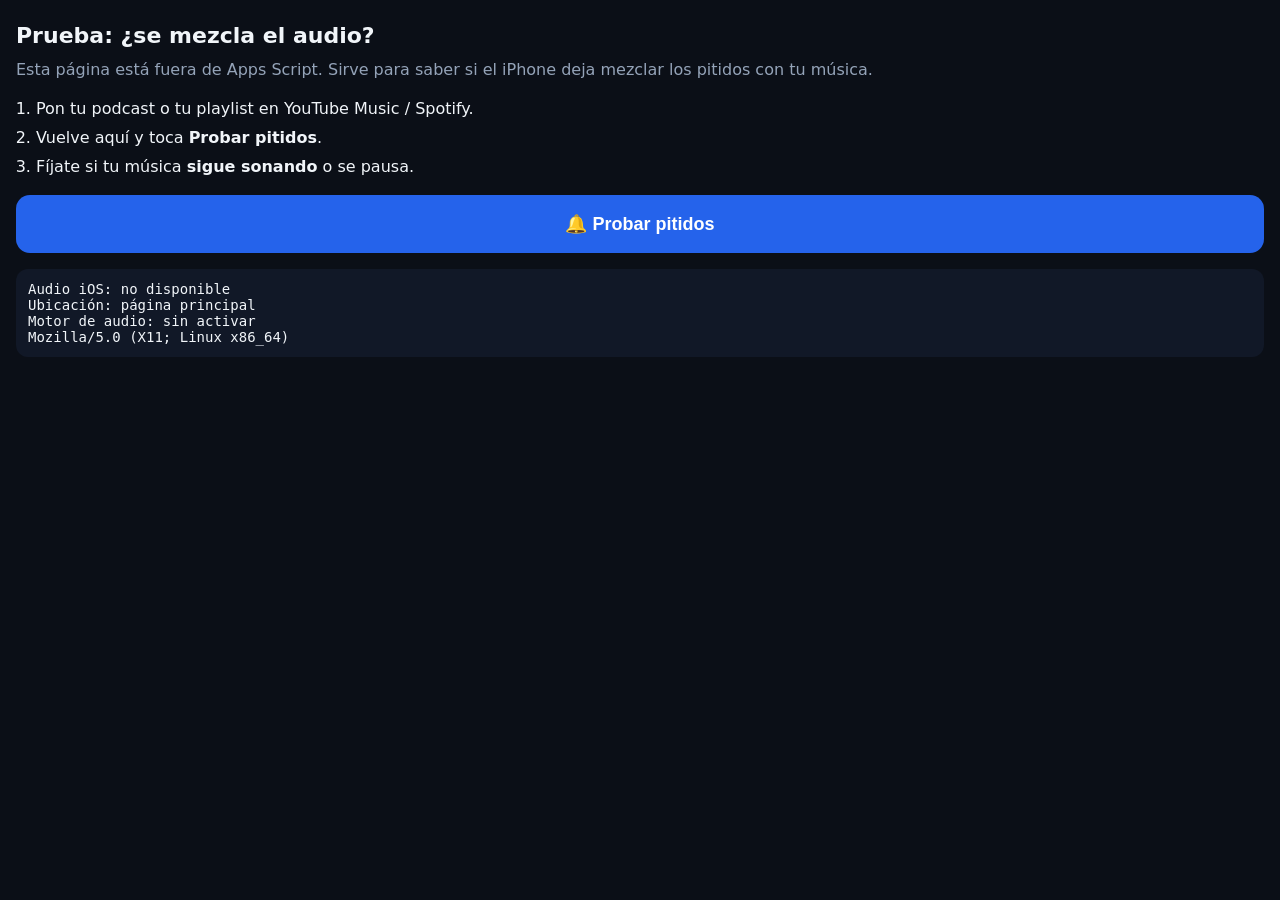
<file: prueba-audio/index.html>
<!doctype html>
<html lang="es"><head><meta charset="utf-8"><meta name="viewport" content="width=device-width,initial-scale=1">
<title>Prueba de audio</title>
<style>
:root{--bg:#0b0f17;--fg:#f1f5f9;--mut:#94a3b8;--ok:#22c55e;--btn:#2563eb}
body{margin:0;background:var(--bg);color:var(--fg);font:16px/1.45 -apple-system,system-ui,sans-serif;padding:20px 16px}
h1{font-size:22px;margin:0 0 6px}p{color:var(--mut);margin:6px 0}
ol{padding-left:20px}li{margin:6px 0}
button{display:block;width:100%;margin:12px 0;padding:18px;border:0;border-radius:14px;background:var(--btn);color:#fff;font-size:18px;font-weight:800}
#diag{margin-top:16px;padding:12px;border-radius:12px;background:#111827;font:14px ui-monospace,monospace;white-space:pre-wrap}
</style></head><body>
<h1>Prueba: ¿se mezcla el audio?</h1>
<p>Esta página está fuera de Apps Script. Sirve para saber si el iPhone deja mezclar los pitidos con tu música.</p>
<ol>
<li>Pon tu podcast o tu playlist en YouTube Music / Spotify.</li>
<li>Vuelve aquí y toca <b>Probar pitidos</b>.</li>
<li>Fíjate si tu música <b>sigue sonando</b> o se pausa.</li>
</ol>
<button id="b">🔔 Probar pitidos</button>
<div id="diag"></div>
<script>
function fijar(){try{if(navigator.audioSession)navigator.audioSession.type='ambient';}catch(e){}}
fijar();
let ctx=null;
function diag(){
  let t='no disponible';try{if(navigator.audioSession)t=navigator.audioSession.type+' · estado '+(navigator.audioSession.state||'?');}catch(e){}
  let marco='página principal';try{if(window.self!==window.top)marco='dentro de un marco';}catch(e){marco='dentro de un marco';}
  document.getElementById('diag').textContent='Audio iOS: '+t+'\nUbicación: '+marco+'\nMotor de audio: '+(ctx?ctx.state:'sin activar')+'\n'+navigator.userAgent.replace(/\) .*/,')');
}
function pit(f,t0,d){const o=ctx.createOscillator(),g=ctx.createGain();o.frequency.value=f;g.gain.value=.2;o.connect(g);g.connect(ctx.destination);o.start(ctx.currentTime+t0);g.gain.exponentialRampToValueAtTime(.001,ctx.currentTime+t0+d);o.stop(ctx.currentTime+t0+d);}
document.getElementById('b').onclick=async()=>{
  fijar();
  ctx=ctx||new (window.AudioContext||window.webkitAudioContext)();
  try{await ctx.resume();}catch(e){}
  pit(880,0,.25);pit(880,.5,.25);pit(1320,1,.5);
  setTimeout(diag,300);
};
diag();
</script>
</body></html>
</file>
